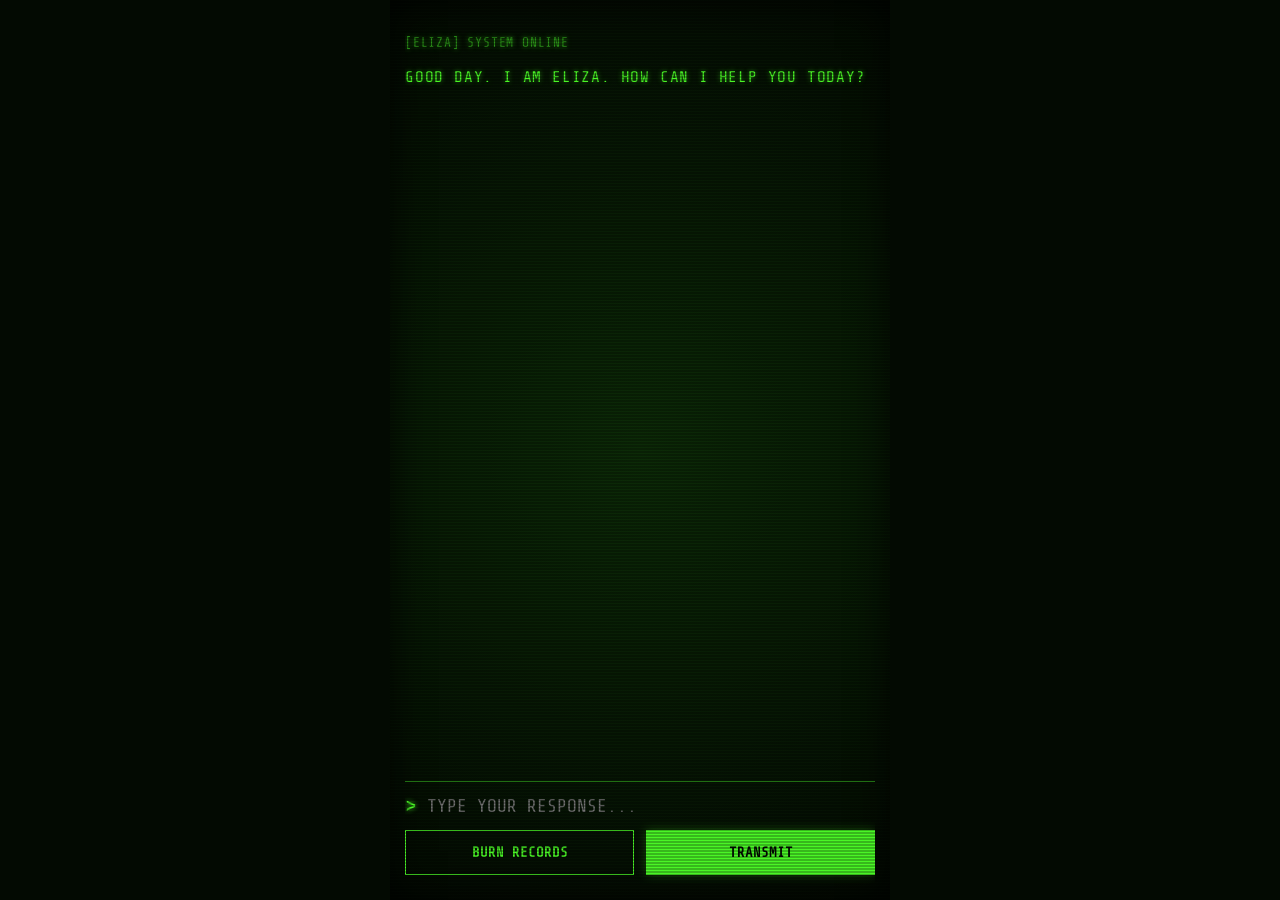
<file: index.html>
<!DOCTYPE html>
<html lang="en">
<head>
    <meta charset="UTF-8">
    <meta name="viewport" content="width=device-width, initial-scale=1.0">
    <title>ELIZA — Classic 1966 Psychotherapist Chatbot</title>

    <!-- ═══ SEO ═══ -->
    <meta name="description" content="Chat with ELIZA, the original 1966 AI psychotherapist chatbot created by Joseph Weizenbaum at MIT. A faithful recreation running entirely in your browser — no server, no data collection.">
    <meta name="keywords" content="ELIZA, chatbot, 1966, psychotherapist, AI, Joseph Weizenbaum, MIT, DOCTOR script, pattern matching, classic AI, retro chatbot, terminal">
    <meta name="author" content="ELIZA Terminal">
    <meta name="robots" content="index, follow">
    <link rel="canonical" href="https://elizachatbot.com/">

    <!-- ═══ Open Graph (Facebook / WhatsApp / LinkedIn) ═══ -->
    <meta property="og:type" content="website">
    <meta property="og:url" content="https://elizachatbot.com/">
    <meta property="og:title" content="ELIZA — Classic 1966 Psychotherapist Chatbot">
    <meta property="og:description" content="Chat with ELIZA, the original AI psychotherapist from 1966. Runs entirely in your browser. No data collected.">
    <meta property="og:image" content="https://elizachatbot.com/og-image.png">
    <meta property="og:image:width" content="1200">
    <meta property="og:image:height" content="630">
    <meta property="og:locale" content="en_US">
    <meta property="og:site_name" content="ELIZA Terminal">

    <!-- ═══ Twitter Card ═══ -->
    <meta name="twitter:card" content="summary_large_image">
    <meta name="twitter:url" content="https://elizachatbot.com/">
    <meta name="twitter:title" content="ELIZA — Classic 1966 Psychotherapist Chatbot">
    <meta name="twitter:description" content="Chat with ELIZA, the original AI psychotherapist from 1966. Runs entirely in your browser.">
    <meta name="twitter:image" content="https://elizachatbot.com/og-image.png">

    <!-- ═══ PWA ═══ -->
    <link rel="manifest" href="manifest.json">
    <meta name="theme-color" content="#4af626">
    <meta name="mobile-web-app-capable" content="yes">
    <meta name="apple-mobile-web-app-capable" content="yes">
    <meta name="apple-mobile-web-app-status-bar-style" content="black-translucent">
    <meta name="apple-mobile-web-app-title" content="ELIZA">

    <!-- ═══ Schema.org Structured Data ═══ -->
    <script type="application/ld+json">
    {
      "@context": "https://schema.org",
      "@type": "WebApplication",
      "name": "ELIZA Psychotherapist Terminal",
      "url": "https://elizachatbot.com/",
      "description": "A faithful recreation of the classic 1966 ELIZA psychotherapist chatbot by Joseph Weizenbaum, running entirely in the browser using pattern matching.",
      "applicationCategory": "Entertainment",
      "operatingSystem": "Any",
      "browserRequirements": "Requires JavaScript",
      "offers": {
        "@type": "Offer",
        "price": "0",
        "priceCurrency": "USD"
      },
      "author": {
        "@type": "Person",
        "name": "Joseph Weizenbaum",
        "affiliation": "MIT"
      }
    }
    </script>

    <style>
@import url('https://fonts.googleapis.com/css2?family=Share+Tech+Mono&display=swap');

* {
    box-sizing: border-box;
    margin: 0;
    padding: 0;
}

html, body {
    height: 100%;
    overflow: hidden;
    background-color: #030a02;
}

body {
    display: flex;
    justify-content: center;
    align-items: flex-start;
}

.crt-screen {
    width: 100vw;
    max-width: 500px;
    height: 100%;
    background: radial-gradient(circle, #0c2b07 0%, #030a02 100%);
    padding: 15px;
    position: relative;
    box-shadow: inset 0 0 40px rgba(0,0,0,0.8);
    display: flex;
    flex-direction: column;
    overflow: hidden;
}

.crt-screen::before {
    content: " ";
    display: block;
    position: absolute;
    top: 0; left: 0; bottom: 0; right: 0;
    background: linear-gradient(rgba(18, 16, 16, 0) 50%, rgba(0, 0, 0, 0.25) 50%);
    z-index: 5;
    background-size: 100% 3px;
    pointer-events: none;
}

.terminal-container {
    display: flex;
    flex-direction: column;
    flex: 1;
    overflow: hidden;
    min-height: 0;
}

.chat-area {
    flex: 1;
    overflow-y: auto;
    overflow-x: hidden;
    padding-top: 10px;
    padding-bottom: 10px;
    text-transform: uppercase;
    display: flex;
    flex-direction: column;
    gap: 12px;
    min-height: 0;
}

.chat-area::-webkit-scrollbar { width: 4px; }
.chat-area::-webkit-scrollbar-thumb { background: #2b9318; }

.message {
    font-family: 'Share Tech Mono', monospace;
    font-size: 16px;
    letter-spacing: 0.8px;
    line-height: 1.5;
    color: #4af626;
    text-shadow: 0 0 5px rgba(74, 246, 38, 0.6);
    word-break: break-word;
    flex-shrink: 0;
}

.system, .user {
    color: #2b9318;
    font-size: 13px;
    margin-top: 8px;
}

.input-area {
    display: flex;
    align-items: center;
    border-top: 1px solid #2b9318;
    padding: 12px 0;
    background: transparent;
    flex-shrink: 0;
}

.prompt-symbol {
    color: #4af626;
    font-family: 'Share Tech Mono', monospace;
    font-size: 22px;
    margin-right: 10px;
    text-shadow: 0 0 5px #4af626;
    flex-shrink: 0;
}

.terminal-input {
    background: transparent;
    border: none;
    color: #4af626;
    font-family: 'Share Tech Mono', monospace;
    font-size: 18px;
    width: 100%;
    outline: none;
    text-transform: uppercase;
}

.button-area {
    display: flex;
    gap: 12px;
    padding-bottom: 10px;
    flex-shrink: 0;
}

.btn {
    flex: 1;
    padding: 14px;
    font-family: 'Share Tech Mono', monospace;
    font-size: 14px;
    font-weight: bold;
    cursor: pointer;
    background: transparent;
    border: 1px solid #4af626;
    color: #4af626;
    text-transform: uppercase;
    transition: all 0.2s ease;
}

.btn-transmit {
    background-color: #4af626;
    color: #030a02;
    box-shadow: 0 0 10px rgba(74, 246, 38, 0.3);
}

.btn-burn:active { background-color: rgba(74, 246, 38, 0.2); }

@media (max-width: 360px) {
    .message { font-size: 14px; }
    .terminal-input { font-size: 16px; }
    .btn { padding: 12px; font-size: 12px; }
}
    </style>
</head>
<body>
    <div class="crt-screen">
        <div class="terminal-container">
            <div class="chat-area" id="chatArea">
                <div class="message system">[ELIZA] SYSTEM ONLINE</div>
                <div class="message reply">GOOD DAY. I AM ELIZA. HOW CAN I HELP YOU TODAY?</div>
            </div>
            <div class="input-area">
                <span class="prompt-symbol">&gt;</span>
                <input type="text" id="userInput" class="terminal-input" placeholder="TYPE YOUR RESPONSE..." autofocus autocomplete="off">
            </div>
            <div class="button-area">
                <button class="btn btn-burn" onclick="clearChat()">BURN RECORDS</button>
                <button class="btn btn-transmit" onclick="sendMessage()">TRANSMIT</button>
            </div>
        </div>
    </div>

    <script>
var lastReply = "";
var memory = [];

var rules = [
    {
        pattern: /\b(hello|hi|hey|greetings|good\s*(day|morning|evening|afternoon))\b/i,
        responses: [
            "HOW DO YOU DO. PLEASE TELL ME YOUR PROBLEM.",
            "HELLO. PLEASE TELL ME YOUR PROBLEM.",
            "HI. WHAT SEEMS TO BE THE TROUBLE?"
        ]
    },
    {
        pattern: /\bi need (.*)/i,
        responses: [
            "WHY DO YOU NEED {1}?",
            "WOULD IT REALLY HELP YOU TO GET {1}?",
            "ARE YOU SURE YOU NEED {1}?",
            "WHAT WOULD IT MEAN TO YOU IF YOU GOT {1}?"
        ]
    },
    {
        pattern: /\bwhy don'?t you ([^?]*)/i,
        responses: [
            "DO YOU REALLY THINK I DON'T {1}?",
            "PERHAPS EVENTUALLY I WILL {1}.",
            "DO YOU REALLY WANT ME TO {1}?"
        ]
    },
    {
        pattern: /\bwhy can'?t i ([^?]*)/i,
        responses: [
            "DO YOU THINK YOU SHOULD BE ABLE TO {1}?",
            "IF YOU COULD {1}, WHAT WOULD YOU DO?",
            "I DON'T KNOW — WHY CAN'T YOU {1}?",
            "HAVE YOU REALLY TRIED?"
        ]
    },
    {
        pattern: /\bi can'?t ([^?]*)/i,
        responses: [
            "HOW DO YOU KNOW YOU CAN'T {1}?",
            "HAVE YOU TRIED?",
            "PERHAPS YOU COULD {1} IF YOU TRIED.",
            "WHAT WOULD IT TAKE FOR YOU TO {1}?"
        ]
    },
    {
        pattern: /\bi am (.*)|i'm (.*)/i,
        responses: [
            "HOW LONG HAVE YOU BEEN {1}?",
            "DO YOU BELIEVE IT IS NORMAL TO BE {1}?",
            "DO YOU ENJOY BEING {1}?",
            "WHY DO YOU TELL ME YOU ARE {1}?"
        ]
    },
    {
        pattern: /\bi feel (.*)/i,
        responses: [
            "TELL ME MORE ABOUT SUCH FEELINGS.",
            "DO YOU OFTEN FEEL {1}?",
            "DO YOU ENJOY FEELING {1}?",
            "WHY DO YOU FEEL {1}?"
        ]
    },
    {
        pattern: /\bi want (.*)/i,
        responses: [
            "WHAT WOULD IT MEAN TO YOU IF YOU GOT {1}?",
            "WHY DO YOU WANT {1}?",
            "SUPPOSE YOU GOT {1} SOON — WHAT THEN?",
            "WHAT IF YOU NEVER GOT {1}?"
        ]
    },
    {
        pattern: /\bwhat\b([^?]*)\?/i,
        responses: [
            "WHY DO YOU ASK?",
            "DOES THAT QUESTION INTEREST YOU?",
            "WHAT IS IT YOU REALLY WANT TO KNOW?",
            "WHAT DO YOU THINK?"
        ]
    },
    {
        pattern: /\bhow\b([^?]*)\?/i,
        responses: [
            "WHY DO YOU ASK THAT?",
            "WHAT ANSWER WOULD PLEASE YOU MOST?",
            "HOW DO YOU SUPPOSE?"
        ]
    },
    {
        pattern: /\b(everyone|everybody|nobody|no one)\b/i,
        responses: [
            "REALLY?",
            "CAN YOU THINK OF ANYONE IN PARTICULAR?",
            "WHO SPECIFICALLY ARE YOU THINKING OF?",
            "ARE YOU SURE ABOUT THAT?"
        ]
    },
    {
        pattern: /\b(always|never)\b/i,
        responses: [
            "CAN YOU THINK OF A SPECIFIC EXAMPLE?",
            "ALWAYS?",
            "WHEN EXACTLY?"
        ]
    },
    {
        pattern: /\bmy (.*) (is|are|was|were) (.*)/i,
        responses: [
            "TELL ME MORE ABOUT YOUR {1}.",
            "HOW DOES YOUR {1} MAKE YOU FEEL?",
            "DOES IT CONCERN YOU THAT YOUR {1} IS {3}?"
        ]
    },
    {
        pattern: /\bmy (mother|father|mom|dad|brother|sister|family|parents?)\b/i,
        responses: [
            "TELL ME MORE ABOUT YOUR FAMILY.",
            "HOW DO YOU GET ALONG WITH YOUR {1}?",
            "HOW DO YOU FEEL ABOUT YOUR {1}?"
        ]
    },
    {
        pattern: /\b(are you|do you|can you|will you)\b([^?]*)\?/i,
        responses: [
            "WHY DOES IT MATTER WHETHER I {2}?",
            "WHAT IF I WERE NOT?",
            "PERHAPS YOU BELIEVE I {2} — DO YOU?"
        ]
    },
    {
        pattern: /\b(because|since)\b(.*)/i,
        responses: [
            "IS THAT THE REAL REASON?",
            "WHAT OTHER REASONS MIGHT THERE BE?",
            "DOES THAT REASON EXPLAIN ANYTHING ELSE?"
        ]
    },
    {
        pattern: /\b(sorry|apologize|apologies)\b/i,
        responses: [
            "PLEASE DON'T APOLOGIZE.",
            "APOLOGIES ARE NOT NECESSARY.",
            "WHAT FEELINGS DO YOU HAVE WHEN YOU APOLOGIZE?"
        ]
    },
    {
        pattern: /\b(dream|dreamed|dreamt|nightmare)\b/i,
        responses: [
            "WHAT DOES THAT DREAM SUGGEST TO YOU?",
            "DO YOU DREAM OFTEN?",
            "WHAT PERSONS APPEAR IN YOUR DREAMS?",
            "DO YOU BELIEVE THAT DREAM HAS SOMETHING TO DO WITH YOUR PROBLEM?"
        ]
    },
    {
        pattern: /\b(yes|yeah|yep|yup|sure|of course)\b/i,
        responses: [
            "YOU SEEM QUITE SURE.",
            "I SEE. PLEASE CONTINUE.",
            "I UNDERSTAND. TELL ME MORE."
        ]
    },
    {
        pattern: /\b(no|nope|not really|never mind)\b/i,
        responses: [
            "WHY NOT?",
            "ARE YOU BEING NEGATIVE?",
            "ARE YOU SURE?"
        ]
    },
    {
        pattern: /\b(sad|unhappy|depressed|miserable|terrible|awful|horrible)\b/i,
        responses: [
            "I AM SORRY TO HEAR THAT.",
            "DO YOU THINK COMING HERE WILL HELP?",
            "HOW LONG HAVE YOU FELT THIS WAY?",
            "TELL ME MORE ABOUT THESE FEELINGS."
        ]
    },
    {
        pattern: /\b(happy|glad|good|great|wonderful|fantastic|excited)\b/i,
        responses: [
            "WHAT MAKES YOU FEEL THAT WAY?",
            "HOW LONG HAVE YOU FELT THIS WAY?",
            "DO YOU THINK THAT IS REALLY TRUE?"
        ]
    },
    {
        pattern: /\b(computer|robot|machine|program|ai|bot)\b/i,
        responses: [
            "DO COMPUTERS WORRY YOU?",
            "WHY DO YOU MENTION COMPUTERS?",
            "WHAT DO YOU THINK MACHINES HAVE TO DO WITH YOUR PROBLEM?"
        ]
    },
    {
        pattern: /\b(problem|trouble|issue|concern|worry|worried)\b/i,
        responses: [
            "TELL ME MORE ABOUT YOUR PROBLEM.",
            "HOW LONG HAS THIS CONCERNED YOU?",
            "WHAT DO YOU THINK CAUSED THIS?"
        ]
    },
    {
        pattern: /\b(remember|forgot|forget|memory)\b/i,
        responses: [
            "DO YOU THINK ABOUT THAT OFTEN?",
            "WHY DO YOU REMEMBER THAT JUST NOW?",
            "WHAT IN THE PRESENT SITUATION REMINDS YOU OF THAT?"
        ]
    },
    {
        pattern: /\b(quit|bye|goodbye|exit|leave|done)\b/i,
        responses: [
            "GOODBYE. IT WAS NICE TALKING WITH YOU.",
            "THANK YOU FOR TALKING WITH ME.",
            "GOODBYE. THIS ENDS OUR SESSION."
        ]
    }
];

var fallbacks = [
    "PLEASE CONTINUE.",
    "I SEE. TELL ME MORE.",
    "PLEASE GO ON.",
    "THAT IS QUITE INTERESTING.",
    "CAN YOU ELABORATE ON THAT?",
    "I AM NOT SURE I UNDERSTAND YOU FULLY.",
    "WHY DO YOU SAY THAT?",
    "HOW DOES THAT MAKE YOU FEEL?",
    "DOES THAT CONCERN YOU?",
    "WHAT DO YOU MEAN BY THAT?",
    "HAVE YOU DISCUSSED THIS WITH ANYONE ELSE?",
    "WHAT DOES THAT SUGGEST TO YOU?"
];

function storeMemory(text) {
    var triggers = /\b(my (mother|father|friend|brother|sister|wife|husband|partner|boss)|i feel|i am|i want|i need)\b/i;
    if (triggers.test(text) && memory.length < 5) memory.push(text.toUpperCase());
}

function getMemoryResponse() {
    if (memory.length > 0 && Math.random() < 0.2) {
        var mem = memory[Math.floor(Math.random() * memory.length)];
        return 'EARLIER YOU SAID: "' + mem + '" — DOES THAT STILL CONCERN YOU?';
    }
    return null;
}

function pick(arr) { return arr[Math.floor(Math.random() * arr.length)]; }

function reflect(text) {
    if (!text) return "";
    var map = [
        [/\bi\b/gi, "YOU"], [/\bme\b/gi, "YOU"], [/\bmy\b/gi, "YOUR"],
        [/\bmine\b/gi, "YOURS"], [/\bam\b/gi, "ARE"], [/\bwas\b/gi, "WERE"],
        [/\bi'?ve\b/gi, "YOU HAVE"], [/\bi'?ll\b/gi, "YOU WILL"], [/\bi'?d\b/gi, "YOU WOULD"]
    ];
    var result = text;
    map.forEach(function(p) { result = result.replace(p[0], p[1]); });
    return result.toUpperCase().trim();
}

function eliza(input) {
    storeMemory(input);
    for (var i = 0; i < rules.length; i++) {
        var rule = rules[i];
        var match = input.match(rule.pattern);
        if (match) {
            var template = pick(rule.responses);
            var reply = template
                .replace(/\{0\}/g, (match[0] || "").toUpperCase())
                .replace(/\{1\}/g, reflect(match[1] || match[2] || ""))
                .replace(/\{2\}/g, reflect(match[2] || match[3] || ""))
                .replace(/\{3\}/g, reflect(match[3] || match[4] || ""));
            if (reply !== lastReply) { lastReply = reply; return reply; }
        }
    }
    var memReply = getMemoryResponse();
    if (memReply) return memReply;
    var fb = pick(fallbacks);
    lastReply = fb;
    return fb;
}

function getTime() { return new Date().toLocaleTimeString('en-US', { hour12: false }); }

function addMessage(cls, text) {
    var chatArea = document.getElementById('chatArea');
    var div = document.createElement('div');
    div.className = 'message ' + cls;
    div.textContent = text;
    chatArea.appendChild(div);
    chatArea.scrollTop = chatArea.scrollHeight;
    return div;
}

function sendMessage() {
    var input = document.getElementById('userInput');
    var text = input.value.trim();
    if (!text) return;
    addMessage('user', '[USER] ' + getTime());
    addMessage('text', text.toUpperCase());
    input.value = '';
    setTimeout(function() {
        addMessage('system', '[ELIZA] ' + getTime());
        addMessage('reply', eliza(text));
    }, 300 + Math.floor(Math.random() * 500));
}

function clearChat() {
    memory = []; lastReply = "";
    document.getElementById('chatArea').innerHTML = '';
    addMessage('system', '[ELIZA] RECORDS BURNED. NEW SESSION.');
}

document.getElementById('userInput').addEventListener('keypress', function(e) {
    if (e.key === 'Enter') sendMessage();
});
    </script>
</body>
</html>
</file>
